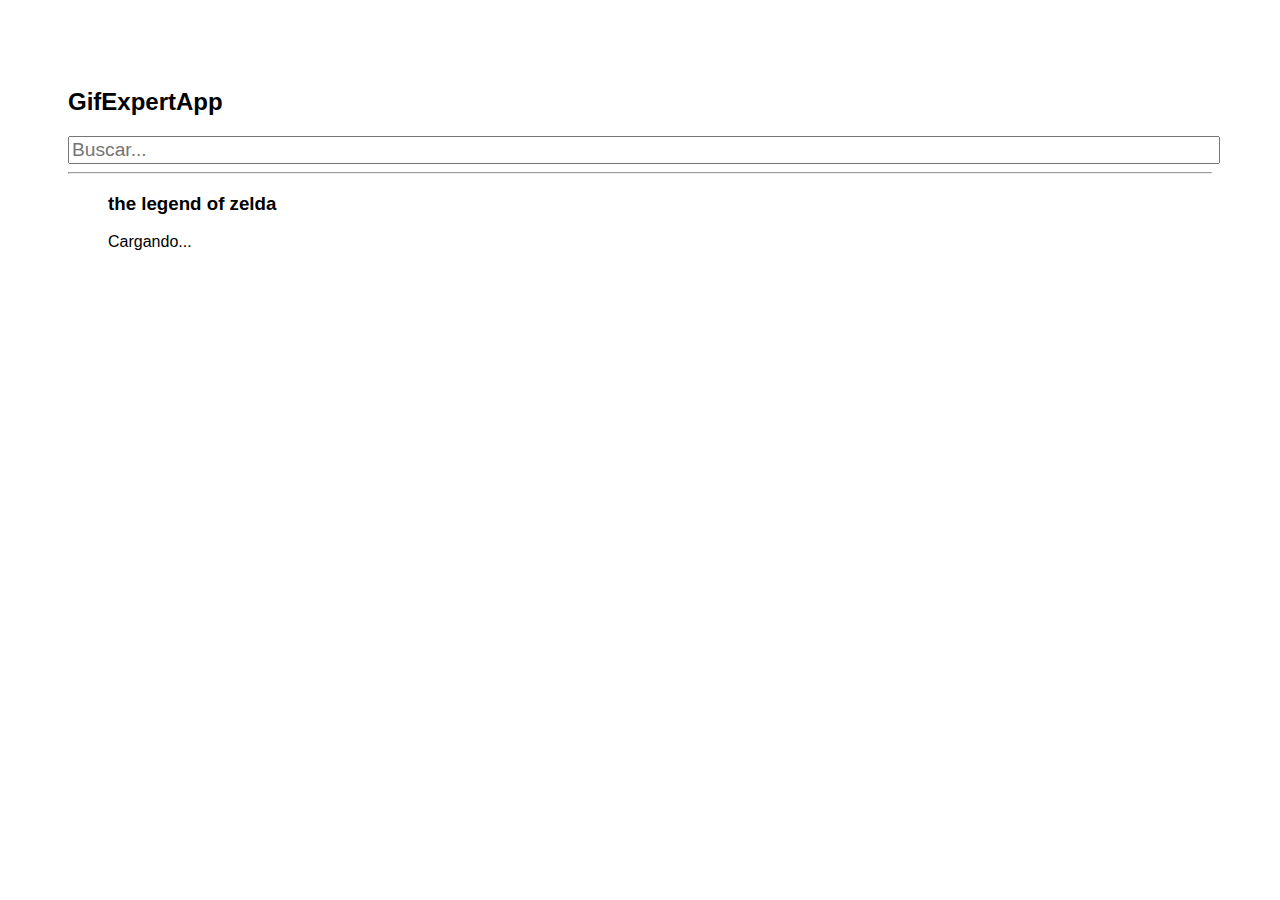
<file: docs/index.html>
<!doctype html>
<html lang="en">

<head>
    <meta charset="utf-8" />
    <link rel="icon" href="./favicon.ico" />
    <meta name="viewport" content="width=device-width,initial-scale=1" />
    <meta name="theme-color" content="#000000" />
    <meta name="description" content="Web site created using create-react-app" />
    <link rel="apple-touch-icon" href="./logo192.png" />
    <link rel="manifest" href="./manifest.json" />
    <link rel="stylesheet" href="https://cdnjs.cloudflare.com/ajax/libs/animate.css/4.0.0/animate.min.css" />
    <title>GifExpert App</title>
    <link href="./static/css/main.0619c05c.chunk.css" rel="stylesheet">
</head>

<body><noscript>You need to enable JavaScript to run this app.</noscript>
    <div id="root"></div>
    <script>!function (e) { function r(r) { for (var n, p, f = r[0], i = r[1], l = r[2], c = 0, s = []; c < f.length; c++)p = f[c], Object.prototype.hasOwnProperty.call(o, p) && o[p] && s.push(o[p][0]), o[p] = 0; for (n in i) Object.prototype.hasOwnProperty.call(i, n) && (e[n] = i[n]); for (a && a(r); s.length;)s.shift()(); return u.push.apply(u, l || []), t() } function t() { for (var e, r = 0; r < u.length; r++) { for (var t = u[r], n = !0, f = 1; f < t.length; f++) { var i = t[f]; 0 !== o[i] && (n = !1) } n && (u.splice(r--, 1), e = p(p.s = t[0])) } return e } var n = {}, o = { 1: 0 }, u = []; function p(r) { if (n[r]) return n[r].exports; var t = n[r] = { i: r, l: !1, exports: {} }; return e[r].call(t.exports, t, t.exports, p), t.l = !0, t.exports } p.m = e, p.c = n, p.d = function (e, r, t) { p.o(e, r) || Object.defineProperty(e, r, { enumerable: !0, get: t }) }, p.r = function (e) { "undefined" != typeof Symbol && Symbol.toStringTag && Object.defineProperty(e, Symbol.toStringTag, { value: "Module" }), Object.defineProperty(e, "__esModule", { value: !0 }) }, p.t = function (e, r) { if (1 & r && (e = p(e)), 8 & r) return e; if (4 & r && "object" == typeof e && e && e.__esModule) return e; var t = Object.create(null); if (p.r(t), Object.defineProperty(t, "default", { enumerable: !0, value: e }), 2 & r && "string" != typeof e) for (var n in e) p.d(t, n, function (r) { return e[r] }.bind(null, n)); return t }, p.n = function (e) { var r = e && e.__esModule ? function () { return e.default } : function () { return e }; return p.d(r, "a", r), r }, p.o = function (e, r) { return Object.prototype.hasOwnProperty.call(e, r) }, p.p = "/"; var f = this["webpackJsonpgif-expert-app"] = this["webpackJsonpgif-expert-app"] || [], i = f.push.bind(f); f.push = r, f = f.slice(); for (var l = 0; l < f.length; l++)r(f[l]); var a = i; t() }([])</script>
    <script src="./static/js/2.34972069.chunk.js"></script>
    <script src="./static/js/main.d22cbefc.chunk.js"></script>
</body>

</html>
</file>
<file: docs/static/css/main.0619c05c.chunk.css>
*{font-family:Helvetica,Arial,sans-serif}body{padding:60px}input{color:grey;font-size:1.2rem;width:100%}.card{align-content:center;border:1px solid grey;border-radius:6px;margin-bottom:10px;margin-right:10px;overflow:hidden}.card p{padding:5px;text-align:center}.card img{max-height:170px}.card-grid{display:flex;flex-direction:row;flex-wrap:wrap}
/*# sourceMappingURL=main.0619c05c.chunk.css.map */
</file>
